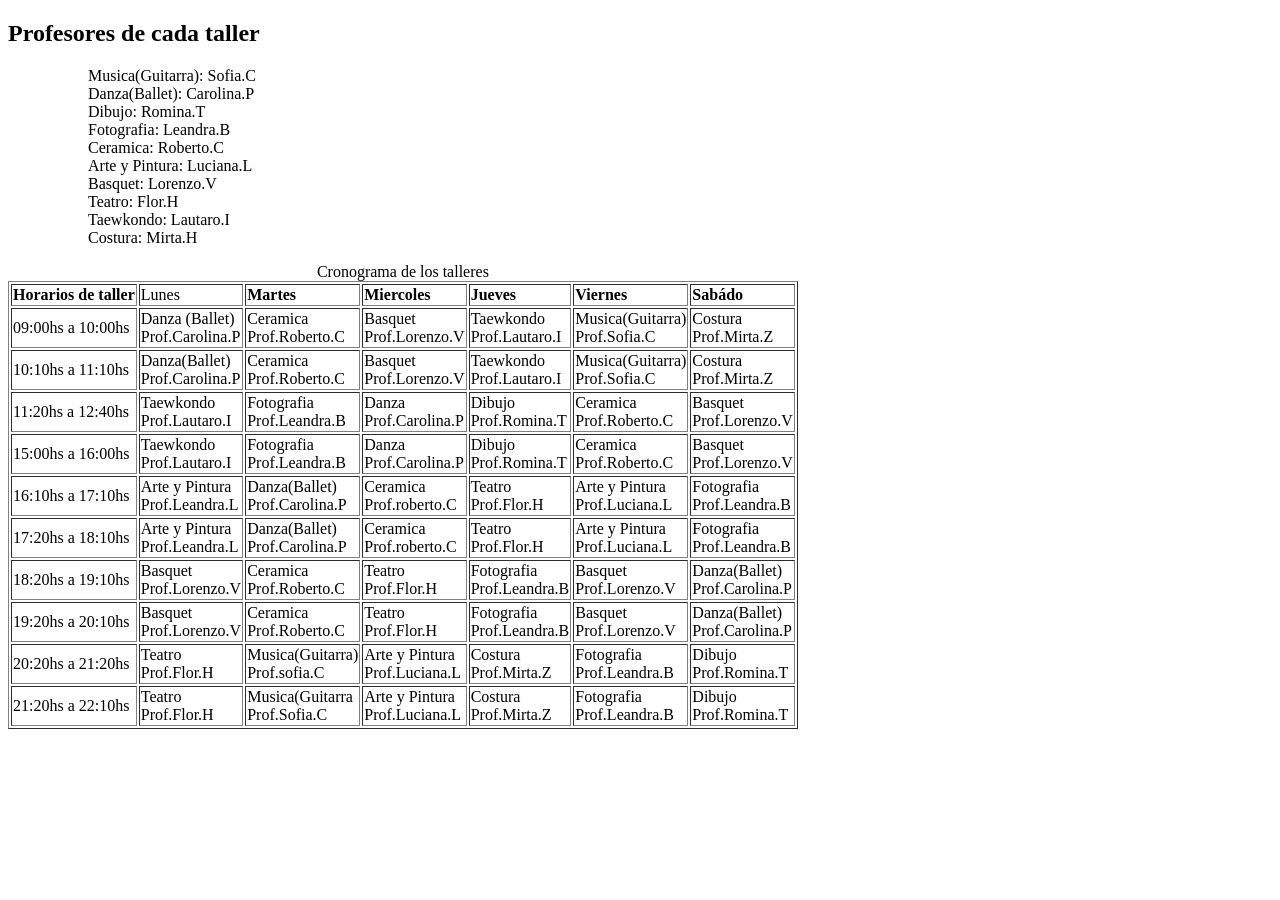
<file: Cronograma.html>
<!DOCTYPE html>
<html lang="en">

<head>
    <meta charset="UTF-8">
    <meta name="viewport" content="width=device-width, initial-scale=1.0">
    <title>Cronograma</title>
</head>

<body>
    <table border="1">
        <caption>
            <stronge>Cronograma de los talleres</stronge>
        </caption>
        <tr>
            <td><strong>Horarios de taller</strong></td>
            <td>
                <stronge>Lunes</stronge>
            </td>
            <td><strong>Martes</strong></td>
            <td><strong>Miercoles</strong></td>
            <td><strong>Jueves</strong></td>
            <td><strong>Viernes</strong></td>
            <td><strong>Sabádo</strong></td>
        </tr>
        <tr>
            <td>09:00hs a 10:00hs</td>
            <td>Danza (Ballet)<br>Prof.Carolina.P</br></td>
            <td>Ceramica<br>Prof.Roberto.C</br></td>
            <td>Basquet<br>Prof.Lorenzo.V</br></td>
            <td>Taewkondo<br>Prof.Lautaro.I</br></td>
            <td>Musica(Guitarra)<br>Prof.Sofia.C</br></td>
            <td>Costura<br>Prof.Mirta.Z</br></td>
        </tr>
        <tr>
            <td>10:10hs a 11:10hs</td>
            <td>Danza(Ballet)<br>Prof.Carolina.P</br></td>
            <td>Ceramica<br>Prof.Roberto.C</br></td>
            <td>Basquet<br>Prof.Lorenzo.V</br></td>
            <td>Taewkondo<br>Prof.Lautaro.I</br></td>
            <td>Musica(Guitarra)<br>Prof.Sofia.C</br></td>
            <td>Costura<br>Prof.Mirta.Z</br></td>
        </tr>
        <tr>
            <td>11:20hs a 12:40hs</td>
            <td>Taewkondo<br>Prof.Lautaro.I</br></td>
            <td>Fotografia<br>Prof.Leandra.B </br></td>
            <td>Danza<br>Prof.Carolina.P</br></td>
            <td>Dibujo<br>Prof.Romina.T</br></td>
            <td>Ceramica<br>Prof.Roberto.C</br></td>
            <td>Basquet<br>Prof.Lorenzo.V</br></td>
        </tr>
        <tr>
            <td>15:00hs a 16:00hs</td>
            <td>Taewkondo<br> Prof.Lautaro.I</br></td>
            <td>Fotografia<br>Prof.Leandra.B</td>
            <td>Danza<br>Prof.Carolina.P</br></td>
            <td>Dibujo<br>Prof.Romina.T</br></td>
            <td>Ceramica<br>Prof.Roberto.C</br></td>
            <td>Basquet<br>Prof.Lorenzo.V</br></td>
        </tr>
        <tr>
            <td>16:10hs a 17:10hs</td>
            <td>Arte y Pintura<br>Prof.Leandra.L</br></td>
            <td>Danza(Ballet)<br>Prof.Carolina.P</br></td>
            <td>Ceramica<br>Prof.roberto.C</br></td>
            <td>Teatro<br>Prof.Flor.H</br></td>
            <td>Arte y Pintura<br>Prof.Luciana.L</br></td>
            <td>Fotografia<br>Prof.Leandra.B</br></td>
        </tr>
        <tr>
            <td>17:20hs a 18:10hs</td>
            <td>Arte y Pintura<br>Prof.Leandra.L</br></td>
            <td>Danza(Ballet)<br>Prof.Carolina.P</br></td>
            <td>Ceramica<br>Prof.roberto.C</br></td>
            <td>Teatro<br>Prof.Flor.H</br></td>
            <td>Arte y Pintura<br>Prof.Luciana.L</br< /td>
            <td>Fotografia<br>Prof.Leandra.B</br></td>
        </tr>
        <tr>
            <td>18:20hs a 19:10hs</td>
            <td>Basquet<br>Prof.Lorenzo.V</br></td>
            <td>Ceramica<br>Prof.Roberto.C</br></td>
            <td>Teatro<br>Prof.Flor.H</br></td>
            <td>Fotografia<br>Prof.Leandra.B</br></td>
            <td>Basquet<br>Prof.Lorenzo.V</br></td>
            <td>Danza(Ballet)<br>Prof.Carolina.P</br></td>
        </tr>
        <tr>
            <td>19:20hs a 20:10hs</td>
            <td>Basquet<br>Prof.Lorenzo.V</br></td>
            <td>Ceramica<br>Prof.Roberto.C</br></td>
            <td>Teatro<br>Prof.Flor.H</td>
            </td>
            <td>Fotografia<br>Prof.Leandra.B</br></td>
            <td>Basquet<br>Prof.Lorenzo.V</br< /td>
            <td>Danza(Ballet)<br>Prof.Carolina.P</br></td>
        </tr>
        <tr>
            <td>20:20hs a 21:20hs</td>
            <td>Teatro<br>Prof.Flor.H</br></td>
            <td>Musica(Guitarra)<br>Prof.sofia.C</br>
            <td>Arte y Pintura<br>Prof.Luciana.L</br></td>
            <td>Costura<br>Prof.Mirta.Z</br></td>
            <td>Fotografia<br>Prof.Leandra.B</br></td>
            <td>Dibujo<br>Prof.Romina.T</br></td>
        </tr>
        <tr>
            <td>21:20hs a 22:10hs</td>
            <td>Teatro<br>Prof.Flor.H</br></td>
            <td>Musica(Guitarra<br>Prof.Sofia.C</br></td>
            <td>Arte y Pintura<br>Prof.Luciana.L</br></td>
            <td>Costura<br>Prof.Mirta.Z</br></td>
            <td>Fotografia<br>Prof.Leandra.B</br></td>
            <td>Dibujo<br>Prof.Romina.T</br></td>
        </tr>
        <div>
            <h2>Profesores de cada taller</h2>
            <ul>
                <ol>Musica(Guitarra): Sofia.C</ol>
                <ol>Danza(Ballet): Carolina.P</ol>
                <ol>Dibujo: Romina.T</ol>
                <ol>Fotografia: Leandra.B</ol>
                <ol>Ceramica: Roberto.C</ol>
                <ol>Arte y Pintura: Luciana.L</ol>
                <ol>Basquet: Lorenzo.V</ol>
                <ol>Teatro: Flor.H</ol>
                <ol>Taewkondo: Lautaro.I</ol>
                <ol>Costura: Mirta.H</ol>
            </ul>
        </div>
</body>

</html>
</file>
